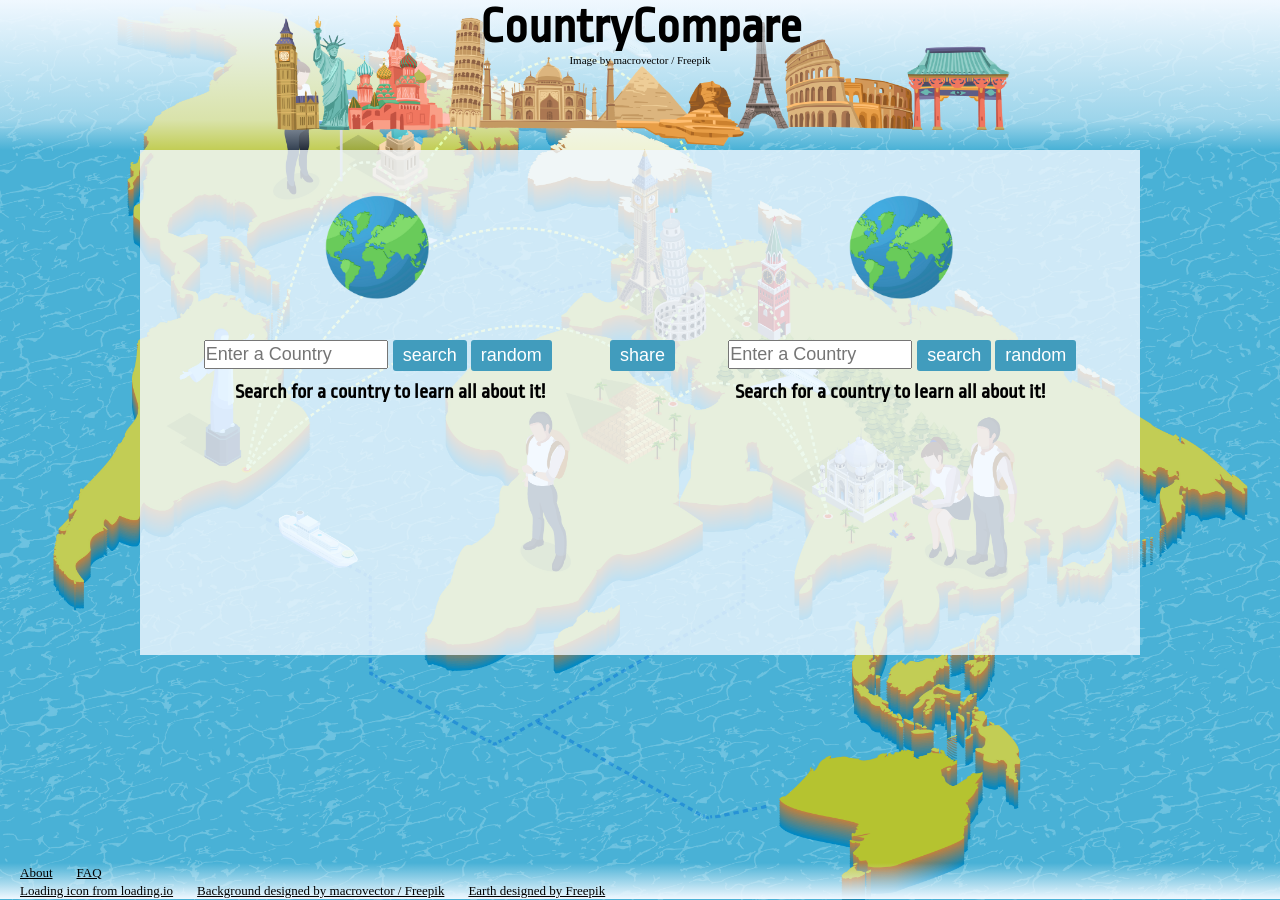
<file: index.html>
<!DOCTYPE html>
<html lang="en">
    <head>
        <title>CountryCompare</title>
        <meta charset="UTF-8"/>
        <meta name="viewport" content="width=device-width, initial-scale=1.0">
        <link rel="icon" type="image/x-icon" href="favicon.ico">
        <link href="https://fonts.googleapis.com/css2?family=Ropa+Sans&display=swap" rel="stylesheet">
        <link rel="stylesheet" href="css/style.css"/>
    </head>
    <body>
        <header>
            <div>
                <div class="titleBox">
                    <a href="index.html">
                        <h1>CountryCompare</h1>
                    </a>
                    <div class="creditCaption">
                        <a href="http://www.freepik.com" target="_blank">Image by macrovector / Freepik</a>
                    </div>
                </div>
            </div>
        </header>
        
        <div class="mainContentContainer homePageMainContentContainer">
            <div class="mainContent homePageMainContent">
                <div class="rowBlock flagAndSelectorContainer">
                    <div class="selectorBox leftItem">
                        <img class="flagImage" src="img/earth.png" alt="An illustration of the Earth." id="country1Flag">
                        <div class="selectorContainer">
                            <div class="searchContainer">
                                <input class="inputField" type="text" placeholder="Enter a Country" id="country1Field"/>
                            </div>
                            <div class="buttonContainer">
                                <button id="country1Search">search</button>
                                <button id="country1Random">random</button> 
                            </div>
                        </div>
                    </div>
                    
                    <div class="middleSelector centeredItem">
                        <div class="buttonContainer">
                            <p id="linkAlertText">Link Copied!</p>
                            <button class="bothSelectedGroup" id="flipButton" hidden>flip</button>
                            <button id="shareButton">share</button>
                        </div>
                    </div>
                    
                    <div class="selectorBox rightItem">
                        <img class="flagImage" src="img/earth.png" alt="An illustration of the Earth." id="country2Flag"> 
                        <div class="selectorContainer">
                            <div class="searchContainer">
                                <input class="inputField" type="text" placeholder="Enter a Country" id="country2Field"/>
                            </div>
                            <div class="buttonContainer">
                                <button id="country2Search">search</button>
                                <button id="country2Random">random</button>
                            </div>
                        </div>
                    </div>                    
                </div>

                <div class="rowBlock firstTextRow">
                    <div class="defaultGroup1 leftItem" >
                        <p>Search for a country to learn all about it!</p>                                
                    </div>
                    <div class="errorGroup1 leftItem" hidden>
                        <p>Sorry, we couldn't find anything matching that. Check for spelling errors.</p> 
                    </div>
                    <div class="country1SelectedGroup leftItem" hidden>
                        <p>Or as it's called over there, <span id="country1LocalName">LOCAL_NAME</span>.</p>
                        <p id="country1CapitalExists"><span id="country1SingleCapital">Its capital is</span><span id="country1MultiCapital" hidden>Its capitals include</span> <span id="country1Capital">CAPITAL1</span>.</p>
                        <p id="country1NoCapital" hidden>It has no capital.</p>
                        <br>
                    </div>

                    <div class="defaultGroup2 rightItem" >
                        <p>Search for a country to learn all about it!</p>
                    </div>
                    <div class="errorGroup2 rightItem" hidden>
                        <p>Sorry, we couldn't find anything matching that. Check for spelling errors.</p>    
                    </div>
                    <div class="country2SelectedGroup rightItem" hidden>
                        <p>Or as it's called over there, <span id="country2LocalName">LOCAL_NAME2</span>.</p> 
                        <p id="country2CapitalExists"><span id="country2SingleCapital">Its capital is</span><span id="country2MultiCapital" hidden>Its capitals include</span> <span id="country2Capital">CAPITAL2</span>.</p>
                        <p id="country2NoCapital" hidden>It has no capital.</p>
                        <br>
                    </div>
                </div>    
                
                <div class="rowBlock">
                    <div class="country1SelectedGroup leftItem" hidden>
                        <p>It's located in the <span id="country1Subregion">SUBREGION1</span> region and is <span id="country1Size">SIZE1</span> square kilometers. <span class="bothSelectedGroup" hidden>That makes it <span id="country1SizeRatio">SIZE1/SIZE2</span> times the size of <span id="country1Country2Reference">COUNTRY2</span>!</span></p>
                        <br>
                    </div>
                    <div class="country2SelectedGroup rightItem" hidden>
                        <p>It's located in the <span id="country2Subregion">SUBREGION2</span> region and is <span id="country2Size">SIZE2</span> square kilometers.</p>
                        <br>
                    </div>  
                </div>

                <div class="rowBlock">
                    <div class="country1SelectedGroup leftItem" hidden>
                        <p id="country1CurrencyExists">The Local currency is <span id="country1Currency">CUR1</span>.</p>
                        <p id="country1NoCurrency" hidden>It has no Local currency.</p>
                        <br>
                    </div>
                    <div class="country2SelectedGroup rightItem" hidden>
                        <p id="country2CurrencyExists">The Local currency is <span id="country2Currency">CUR2</span>.</p>
                        <p id="country2NoCurrency" hidden>It has no Local currency.</p>
                        <br>
                    </div>
                </div>
                
                <div class="rowBlock">
                    <div class="bothSelectedGroup centeredItem" id="bothSelectedCurrencyBox" hidden>
                        <p id="exchangeRateSuccess">1 <span id="country1Currency2">CUR1</span> is about <span id="country2CurrencyAmount">X</span> <span id="country2Currency2">CUR2</span></p>
                        <p id="exchangeRateFail" hidden>Couldn't fetch exchange rates</p>
                        <p id="NoExchangeRate" hidden>No exchange rate is available</p>
                        <br>
                    </div>

                    <div class="bothSelectedGroup centeredItem" id="currencyConverterLoader" hidden>
                        <img class="currencyLoader" src="img/loading.gif" alt="loading icon"/>
                    </div>
                </div>          

                <div class="rowBlock">
                    <div class="country1SelectedGroup leftItem" hidden>
                        <p>The population is about <span id="country1Population">POP1</span>.</p>
                        <br>
                    </div>
                    <div class="country2SelectedGroup rightItem" hidden>
                        <p>The population is about <span id="country2Population">POP2</span>.</p>
                        <br>
                    </div>
                </div>
                
                <div class="rowBlock">
                    <div class="bothSelectedGroup centeredItem" hidden>
                        <p>So for each <span id="country1Demonym">DEMONYM1</span> person, there are about <span id="country2PopulationRatio">POP2/POP1</span> <span id="country2Demonym">DEMONYM2</span> people.</p>
                        <br>
                    </div>
                </div>

                <div class="rowBlock">
                    <div class="country1SelectedGroup leftItem " hidden>
                        <a class="countryLink" href="#" target="_blank" id="country1WikiLink">More about <span id="country1LinkName">COUNTRY1</span></a>
                    </div>
                    <div class="country2SelectedGroup rightItem" hidden>
                        <a class="countryLink" href="#" target="_blank" id="country2WikiLink">More about <span id="country2LinkName">COUNTRY2</span></a>
                    </div>
                </div>        
            </div>
        </div>

        <footer>  
            <div>
                <a href="about.html">About</a>
                <a href="faq.html">FAQ</a>
            </div>        
            
            <div>
                <a href="https://loading.io/icon/" target="_blank">Loading icon from loading.io</a>
                <a href="http://www.freepik.com" target="_blank">Background designed by macrovector / Freepik</a>
                <a href="http://www.freepik.com" target="_blank">Earth designed by Freepik</a>
            </div>
        </footer>
        
        <script src="js/getCurrencyConversion.js"></script>
        <script src="js/textFormatting.js"></script>
        <script src="js/index.js"></script>
        <script src="js/urlParser.js"></script>
    </body>
</html>
</file>
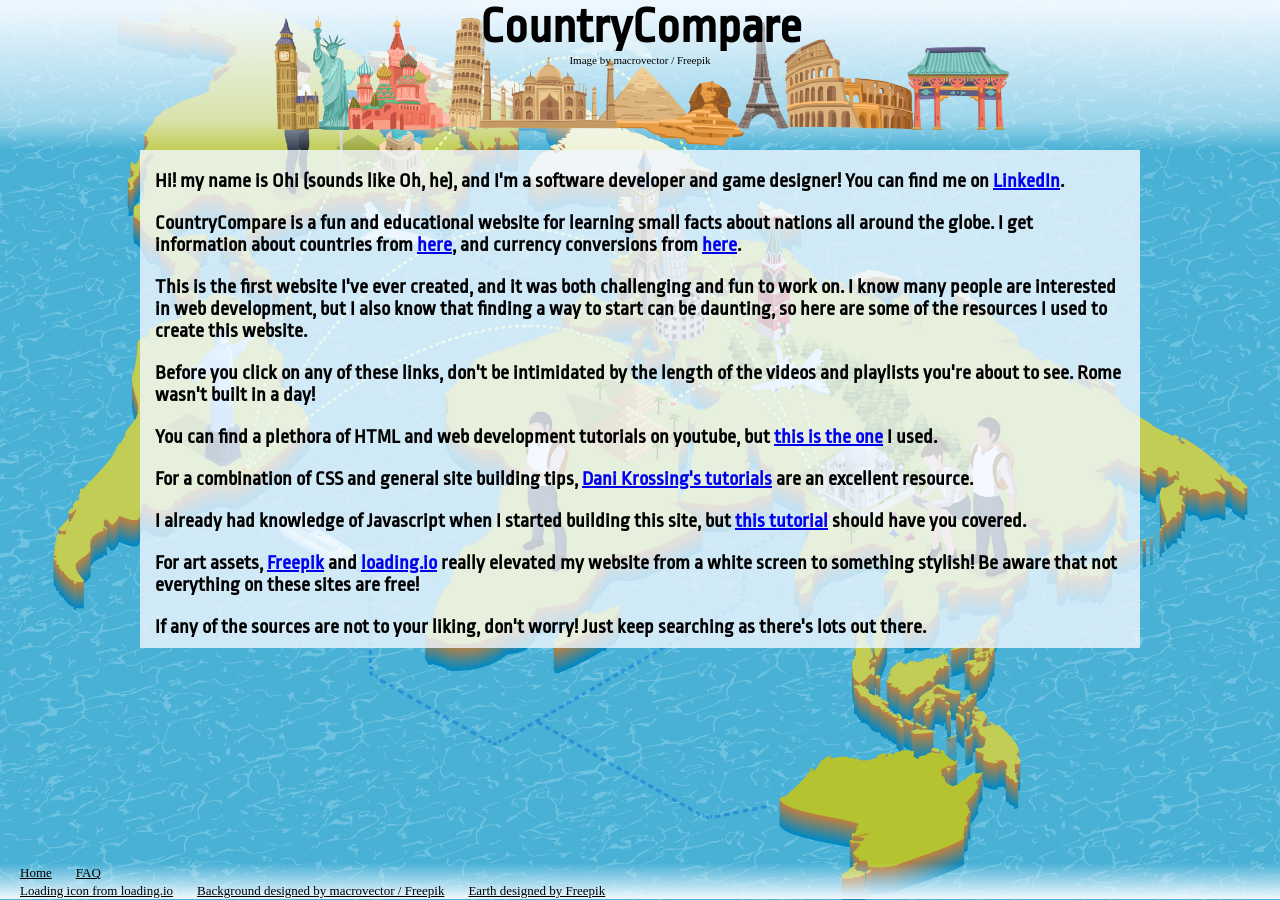
<file: about.html>
<!DOCTYPE html>
<html lang="en">
    <head>
        <title>About CountryCompare</title>
        <meta charset="UTF-8"/>
        <meta name="viewport" content="width=device-width, initial-scale=1.0">
        <link rel="icon" type="image/x-icon" href="favicon.ico">
        <link href="https://fonts.googleapis.com/css2?family=Ropa+Sans&display=swap" rel="stylesheet">
        <link rel="stylesheet" href="css/style.css"/>
    </head>
    <body>
        <header>
            <div>
                <div class="titleBox">
                    <a href="index.html">
                        <h1>CountryCompare</h1>
                    </a>
                    <div class="creditCaption">
                        <a href="http://www.freepik.com" target="_blank">Image by macrovector / Freepik</a>
                    </div>
                </div>
            </div>
        </header>

        <div class="mainContentContainer aboutPageMainContentContainer">
            <div class="mainContent aboutPageMainContent">
                <div class="rowBlock">
                    <p>
                        Hi! my name is Ohi (sounds like Oh, he), and I'm a software developer and game designer! You can find me on <a href="https://www.linkedin.com/in/ohi-ahimie/" target="_blank">LinkedIn</a>.
                    </p>
                </div>

                <div class="rowBlock">
                    <p>
                        CountryCompare is a fun and educational website for learning small facts about nations all around the globe.
                        I get information about countries from <a href="https://restcountries.com/" target="_blank">here</a>, and currency conversions from <a href="https://www.exchangerate-api.com/" target="_blank">here</a>.
                    </p>
                </div>
    
                <div class="rowBlock">
                    <p>
                        This is the first website I've ever created, and it was both challenging and fun to work on. I know many people are interested in
                        web development, but I also know that finding a way to start can be daunting, so here are some of the resources I used to create this website.
                    </p>
                </div>
                
                <div class="rowBlock">
                    <p>
                        Before you click on any of these links, don't be intimidated by the length of the videos and playlists you're about to see. Rome wasn't built in a day!
                    </p>
                </div>
                
                <div class="rowBlock">
                    <p>
                        You can find a plethora of HTML and web development tutorials on youtube, but <a href="https://www.youtube.com/watch?v=3RXlQPkJzCM" target="_blank">this is the one</a> I used.
                    </p>
                </div>
    
                <div class="rowBlock">
                    <p>
                        For a combination of CSS and general site building tips, <a href="https://www.youtube.com/playlist?list=PL0eyrZgxdwhwNC5ppZo_dYGVjerQY3xYU" target="_blank">Dani Krossing's tutorials</a> are an excellent resource.
                    </p>
                </div>
    
                <div class="rowBlock">
                    <p>
                        I already had knowledge of Javascript when I started building this site, but <a href="https://www.youtube.com/watch?v=W6NZfCO5SIk" target="_blank">this tutorial</a> should have you covered.
                    </p>
                </div>
                
                <div class="rowBlock">
                    <p>
                        For art assets, <a href="http://www.freepik.com" target="_blank">Freepik</a> and <a href="https://loading.io/" target="_blank">loading.io</a> really elevated my website from a white screen to something stylish! Be aware that not everything on these sites are free!  
                    </p>
                </div>
                
                <div class="rowBlock">
                    <p>
                        If any of the sources are not to your liking, don't worry! Just keep searching as there's lots out there.                    
                    </p>
                </div>    
            </div>
        </div>

        <footer>  
            <div>
                <a href="index.html">Home</a>
                <a href="faq.html">FAQ</a>
            </div>        
            
            <div>
                <a href="https://loading.io/icon/" target="_blank">Loading icon from loading.io</a>
                <a href="http://www.freepik.com" target="_blank">Background designed by macrovector / Freepik</a>
                <a href="http://www.freepik.com" target="_blank">Earth designed by Freepik</a>
            </div>
        </footer>
        
    </body>
</html>
</file>
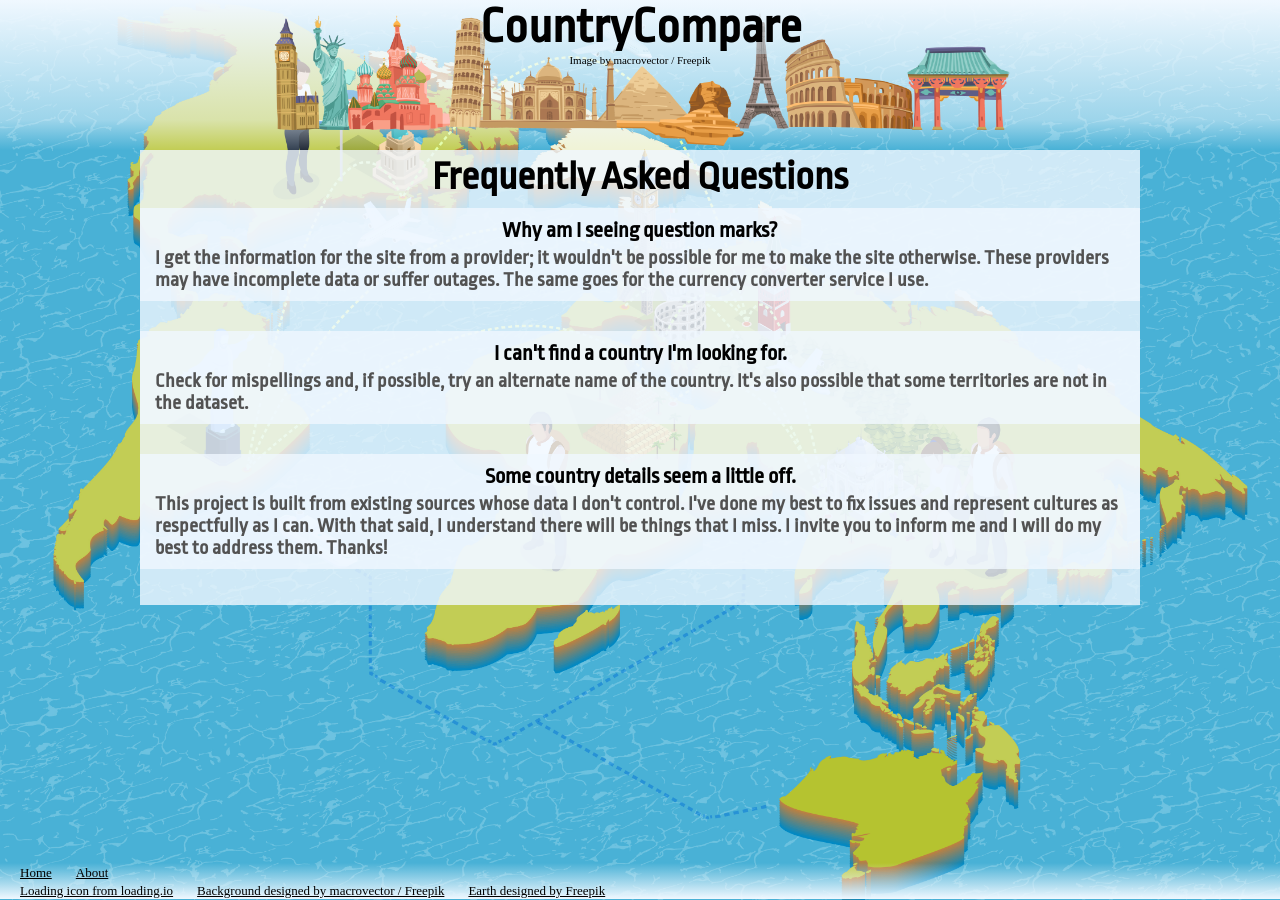
<file: faq.html>
<!DOCTYPE html>
<html lang="en">
    <head>
        <title>CountryCompare FAQs</title>
        <meta charset="UTF-8"/>
        <meta name="viewport" content="width=device-width, initial-scale=1.0">
        <link rel="icon" type="image/x-icon" href="favicon.ico">
        <link href="https://fonts.googleapis.com/css2?family=Ropa+Sans&display=swap" rel="stylesheet">
        <link rel="stylesheet" href="css/style.css"/>
    </head>
    <body>
        <header>
            <div>
                <div class="titleBox">
                    <a href="index.html">
                        <h1>CountryCompare</h1>
                    </a>
                    <div class="creditCaption">
                        <a href="http://www.freepik.com" target="_blank">Image by macrovector / Freepik</a>
                    </div>
                </div>
            </div>
        </header>

        <div class="mainContentContainer faqPageMainContentContainer">
            <div class="mainContent faqPageMainContent">
                <div class="rowBlock faqTitle">
                    <h2>Frequently Asked Questions</h2>
                </div>
    
                <div class="rowBlock faqAnswer">
                    <h3> Why am I seeing question marks?</h3>
                    <p>
                        I get the information for the site from a provider; it wouldn't be possible for me to make the site otherwise. 
                        These providers may have incomplete data or suffer outages. The same goes for the currency converter service I use. 
                    </p>
                </div>
            
                <div class="rowBlock faqAnswer">
                    <h3>I can't find a country I'm looking for.</h3>
                    <p>
                        Check for mispellings and, if possible, try an alternate name of the country.
                        It's also possible that some territories are not in the dataset.
                    </p>
                </div>
            
                <div class="rowBlock faqAnswer">
                    <h3>Some country details seem a little off.</h3>
                    <p>
                        This project is built from existing sources whose data I don't control. 
                        I've done my best to fix issues and represent cultures as respectfully as I can. 
                        With that said, I understand there will be things that I miss. 
                        I invite you to inform me and I will do my best to address them. Thanks!
                    </p>
                </div>
            </div>
        </div>

        <footer>  
            <div>
                <a href="index.html">Home</a>
                <a href="about.html">About</a>
            </div>        
            
            <div>
                <a href="https://loading.io/icon/" target="_blank">Loading icon from loading.io</a>
                <a href="http://www.freepik.com" target="_blank">Background designed by macrovector / Freepik</a>
                <a href="http://www.freepik.com" target="_blank">Earth designed by Freepik</a>
            </div>
        </footer>
        
    </body>
</html>
</file>
<file: css/style.css>
*{
    margin: 0;
    padding: 0; 
}

html{
    min-height: 100%;
    position: relative;
}

body{
    background-image: url("../img/11165.jpg");
    background-repeat: no-repeat;
    background-size: cover;
    background-position: center;
    height: fit-content;
    /* position: relative; */
    /* min-height: 100vh; */
}

header{
    width: 100%;
    min-height: 75px;
    background-image: url("../img/worldLandscapes.png"), linear-gradient(rgba(240, 248, 255, 1), rgba(240, 248, 255, 0.5) 80%, rgba(240, 248, 255, 0));
    background-repeat: no-repeat;
    background-size: contain;
    background-position: center;
}

header div{
    display: flex;
    align-items: center;
    width: inherit;
    flex-direction: column;
    margin-left: auto;
    margin-right: auto;
}

.titleBox{
    background-image: linear-gradient(rgba(240, 248, 255, 0.6), rgba(203, 232, 245, 0.4));
    display: flex;
    flex-direction: column;
    width: fit-content;
    padding-left: 5px;
    padding-right: 5px;
}

.titleBox a{
    text-decoration: none;
    color: black;
}

.creditCaption{
    height: fit-content;
    width: fit-content;
    padding-top: 0;
}

.creditCaption a{
    color:black;
    font-size: 11px;
}

h1 {
    font-family: 'Ropa Sans', sans-serif;
    text-align: center;
    display: inline;
    font-size: 28px;
}

h2{
    font-family: 'Ropa Sans', sans-serif;
    text-align: center;
}

h3{
    font-family: 'Ropa Sans', sans-serif;
    text-align: center;
    padding-bottom: 5px;
    font-size: 20px;
}

p{
    font-family: 'Ropa Sans', sans-serif;
    font-weight: 600;
    font-size: 16px;
}

.faqAnswer p{
    color: rgb(82, 82, 82);
}

.mainContentContainer{
    position: relative;
}

.mainContentContainer{
    /*                                header and footer size */
    min-height: calc(max(500px, 100vh) - 75px - 55px);
}

.mainContent{
    margin-left: auto;
    margin-right: auto; 
    margin-bottom: 10px;    
    width: 100%;
    vertical-align: top;
    /* height: fit-content; */
    min-height: 475px;
    background-color:rgba(240, 248, 255, 0.8);
}

.homePageMainContent {
    padding-top: 10px;
    padding-bottom: 10px;
}

.aboutPageMainContent {
    padding-bottom: 10px;
}

.aboutPageMainContent p, .faqPageMainContent p{
    padding-left: 7px;
    padding-right: 7px;
}

.aboutPageMainContent div{
    padding-top: 15px;
}

.faqTitle{
    padding-top: 5px;
    margin-bottom: 5px;
}

.faqAnswer{
    margin-bottom: 20px;
    background-color: rgba(240, 248, 255, 0.8);
    padding-top: 10px;
    padding-bottom: 10px;
}

.faqPageMainContent .rowBlock{
    flex-direction: column;
}

.rowBlock{
    display: flex;
}  

.leftItem{
    margin-right: auto;
    padding-left: 7px;
    max-width: 170px;
    flex: 1;
}

.rightItem{
    margin-left: auto;
    padding-right: 7px;
    max-width: 170px;
    text-align: right;
    flex: 1;
}

.flagImage{
    height: 45px;
    object-fit: contain;
    margin-left: auto; 
    margin-right: auto; 
    display: block;
    margin-bottom: 5px;
}

.middleSelector{
    align-self: flex-end;
}

#linkAlertText{
    background-color: rgba(203, 232, 245, 0.6);
    opacity: 0;
    cursor: default;
}

#flipButton{
    margin-bottom: 3px;
}

.middleSelector .buttonContainer{
    display: flex;
    flex-direction: column;
    align-items: center;
    padding-bottom: 5px;
}

.selectorContainer{
    margin-left: auto; 
    margin-right: auto;
    width: fit-content;
    padding-bottom: 5px;
    display: flex;
    flex-direction: column;
}

.searchContainer {
    margin-bottom: 4px;
}

.inputField{
    width: 117px;
    font-size: 14px;
}

button{
    color: white;
    background-color: rgb(65, 156, 189);
    border-color: rgb(65, 156, 189);
    border-style: solid;
    border-radius: 3px;
    padding-left: 5px;
    padding-right: 5px;
    padding-top: 1px;
    padding-bottom: 2px;
    font-size: 14px;
    transition: opacity 0.15s
}

button:hover{
    opacity: 0.8;
}

button:active{
    opacity: 0.5;
}

.defaultGroup1, .defaultGroup2, .errorGroup1, .errorGroup2 {
    text-align: center;
}   

.centeredItem{
    margin-left: auto;
    margin-right: auto;
    max-width: 90%;
}

.currencyLoader{
    width: 35px;
}

.countryLink{
    color: black;
    text-overflow: ellipsis;
}

footer{ 
    /* height: fit-content; */
    /* position: absolute; */
    /* left: 0;
    bottom: 0; */
    width: 100%;
    overflow: hidden;
    background-image: linear-gradient(rgba(240, 248, 255,0), rgba(240, 248, 255, 1));
}

footer a{
    color:black;
}

footer div a{
    color:black;
    font-size: small;
}

@media only screen and (min-width: 400px){
    .mainContent{
        min-height: 500px;
    }

    .flagImage{
        height: 65px;
    }
}

@media only screen and (min-width: 545px){
    .mainContentContainer{
        /*                                header and footer size */
        min-height: calc(max(650px, 100vh) - 75px - 37px);
    }

    .mainContent{
        /* content is now so wide that it shrinks vertically */
        min-height: 455px;
    }

    .homePageMainContent {
        padding-top: 15px;
        padding-bottom: 15px;
    }

    .flagImage{
        height: 85px;
        margin-bottom: 8px;
    }

    .leftItem{
        padding-left: 25px;
        max-width: 250px;
    }  
    
    .rightItem{
        padding-right: 25px;
        max-width: 250px;
    }
}

@media only screen and (min-width: 750px){
    header{
        min-height: none;
        height: 150px;
    }

    .titleBox{
        background-image: none;
    }

    h1{
        font-size: 50px;
        background-image: linear-gradient(rgba(240, 248, 255, 0.6), rgba(203, 232, 245, 0.4));
    }

    h2{
        font-size: 40px;
    }

    h3{
        font-size: 22px;
    }

    p {
        font-size: 20px;
    }

    .mainContentContainer{
        /*                                header and footer size */
        min-height: calc(max(675px, 100vh) - 150px - 37px);
    }

    .mainContent{
        max-width: 1000px;
        margin-bottom: 50px;
    }

    .homePageMainContent {
        padding-top: 25px;
        padding-bottom: 25px;
    }
    
    .aboutPageMainContent p, .faqPageMainContent p{
        padding-left: 15px;
        padding-right: 15px;
    }

    .aboutPageMainContent div{
        padding-top: 20px;
    }

    .faqTitle{
        padding-top: 5px;
        margin-bottom: 10px;
    }

    .faqAnswer{
        margin-bottom: 30px;
    }
    
    .leftItem{
        padding-left: 25px;
        max-width: 450px;
    }  
    
    .rightItem{
        padding-right: 25px;
        max-width: 450px;
    }
    
    .flagImage{
        height: 120px;
        margin-bottom: 15px;
    }
    
    .inputField{
        width: 140px;
        height: 25px;
        font-size: 18px;
    }
    .selectorContainer{
        flex-direction: row;
    }

    .searchContainer {
        margin-bottom: 0;
    }

    .buttonContainer{
        margin-left: 5px;
    }
    
    button{
        width: fit-content;
        padding-left: 6px;
        padding-right: 6px;
        padding-top: 2px;
        padding-bottom: 2px;
        font-size: 18px;
    }
    
    .firstTextRow{
        margin-top: 5px;
    }

    footer a{
        margin-left: 20px;
    }
    
    footer div a{
        margin-left: 20px;
    }
}

@media only screen and (min-width: 1000px){
     .mainContentContainer{
        /*                                header and footer size */
        min-height: calc(max(675px, 100vh) - 150px - 37px);
    }

    .flagImage{
        height: 150px;
        margin-bottom: 15px;
    }

    .inputField{
        width: 180px;
        font-size: 18px;
    }

    button{
        width: fit-content;
        padding-left: 8px;
        padding-right: 8px;
        padding-top: 3px;
        padding-bottom: 3px;
        font-size: 18px;
    }
}
</file>
